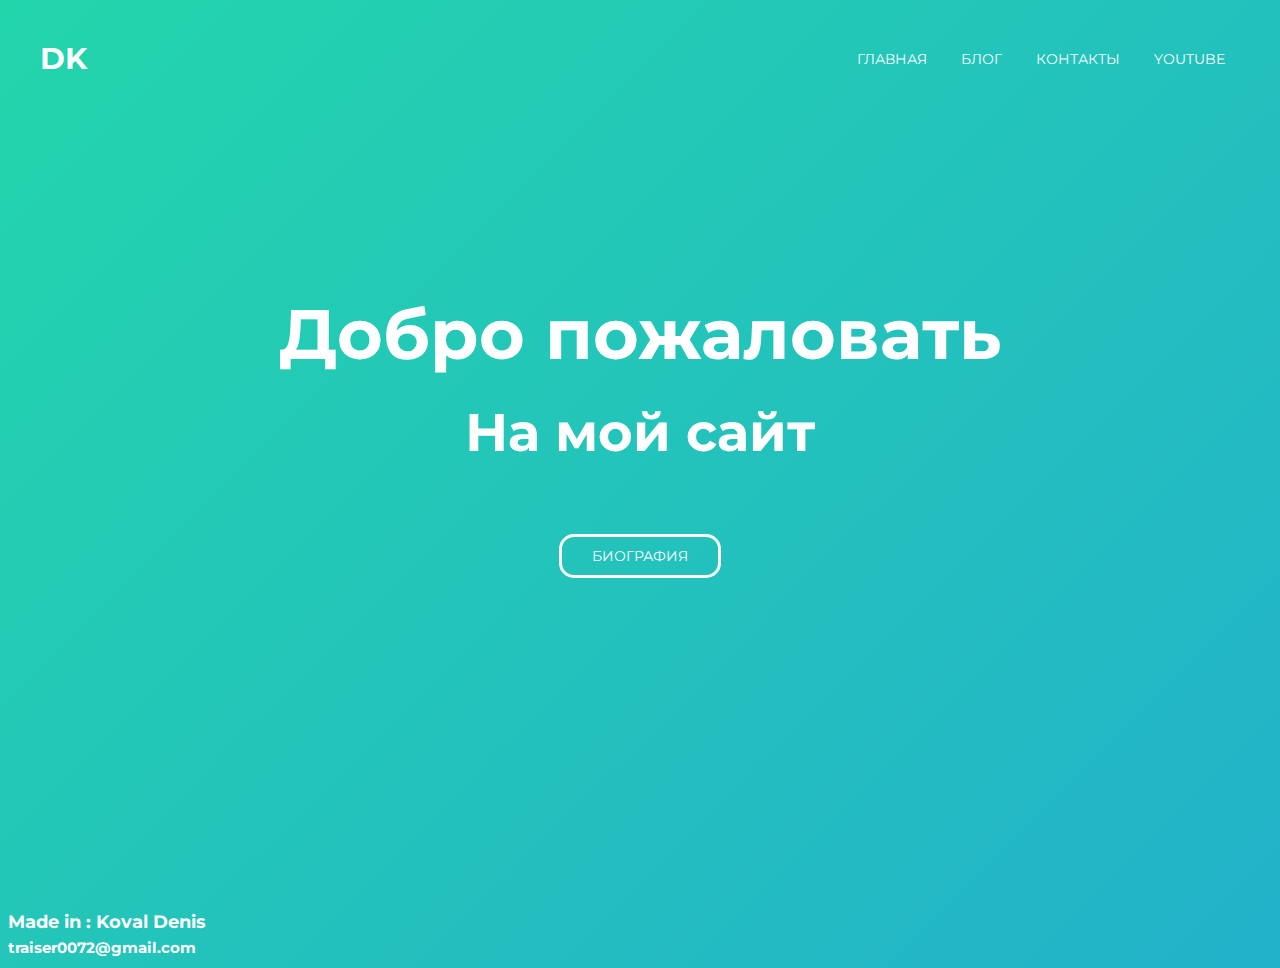
<file: Биография/index.html>
<!DOCTYPE html>
<html lang="en">
<head>
	<meta charset="UTF-8">
	<meta name="viewport" content="width=device-width, initial-scale=1.0">
	<link rel="stylesheet" type="text/css" href="css/style.css">
	<link rel="preconnect" href="https://fonts.gstatic.com">
	<link href="https://fonts.googleapis.com/css2?family=Kaushan+Script&family=Montserrat:wght@400;700&display=swap" rel="stylesheet">
	<title>Главная</title>
</head>
<body>
	<header class="header">
		<div class="container">
			<div class="header__inner">
				<div class="header__logo">DK</div>
				<nav class="nav">
					<a class="nav__link" href="index.html">Главная</a>
					<a class="nav__link" href="index4.html">Блог</a>
					<a class="nav__link" href="index3.html">Контакты</a>
					<a class="nav__link" href="https://www.youtube.com/">Youtube</a>
				</nav>
			</div>
		</div>
	</header>

	<div class="intro">
		<div class="container">
			<div class="intro__inner">
				<h1>Добро пожаловать</h1>
				<h2>На мой сайт</h2>
				<a class="btn" href="index2.html">Биография</a>
			</div>
		</div>
	</div>

	<footer>
		<div class="end">
			<h3>Made in : Koval Denis</h3>
			<h4 class="h4">traiser0072@gmail.com</h4>
		</div>
	</footer>	
	
	
</body>
</html>
</file>
<file: Биография/css/style.css>
body{
	font-family: 'Montserrat', sans-serif;
	font-size: 15px;
	line-height: 1.6;
	color: #fff;
	background-image: linear-gradient(to right top, #a682b3, #886296, #6a4379, #4e265d, #320743);
}
body {
	background: linear-gradient(-45deg, #ee7752, #e73c7e, #23a6d5, #23d5ab);
	background-size: 400% 400%;
	animation: gradient 15s ease infinite;
}

@keyframes gradient {
	0% {
		background-position: 0% 50%;
	}
	50% {
		background-position: 100% 50%;
	}
	100% {
		background-position: 0% 50%;
	}
}
*{
	box-sizing: border-box;
	-webkit-box-sizing: border-box;
}
::-webkit-scrollbar {
  width: 0px;
  background: rgba(255, 255, 255, 0.0);
}
h1,h2,h3,h4,h5,h6{
	margin: 0;
}
.container{
	width: 100%;
	max-width: 1200px;
	margin: 0 auto;
}
.intro{
	width: 100%;
	height: 100vh;
	display: flex;
	flex-direction: column;
	justify-content: center;
	

}
.intro__inner{
	width: 100%;
	max-width: 1200px;
	margin: 0 auto;
	text-align: center;
	font-size: 35px;
}
.header{
	position: absolute;
	top: 0;
	left: 0;
	right: 0;
	z-index: 1000;
	padding-top: 35px;
}
.header__logo{
	font-size: 30px;
	color: #fff;
	font-weight: 700;
}
.nav{
	font-size: 14px;
	text-transform: uppercase; 

}
.nav__link{
	color: #fff;
	text-decoration: none;
	display: inline-block;
	vertical-align: top;
	margin: 0 15px;
	transition: color 0.7s linear;
}
.nav__link:hover{
	color: #fce38a
}
.header__inner{
	display: flex;
	justify-content: space-between;
	align-items: center;
}
.btn{
	display: inline-block;
	vertical-align: top;
	padding: 8px 30px;
	border: 3px solid;
  	border-image-slice: 1;
	font-size: 14px;
	font-weight: 400;
	color: #fff;
	text-transform: uppercase;
	text-decoration: none;
	border-radius: 15px;
	margin: 60px;
}
.btn:hover{
	color: #fce38a;
}
</file>
